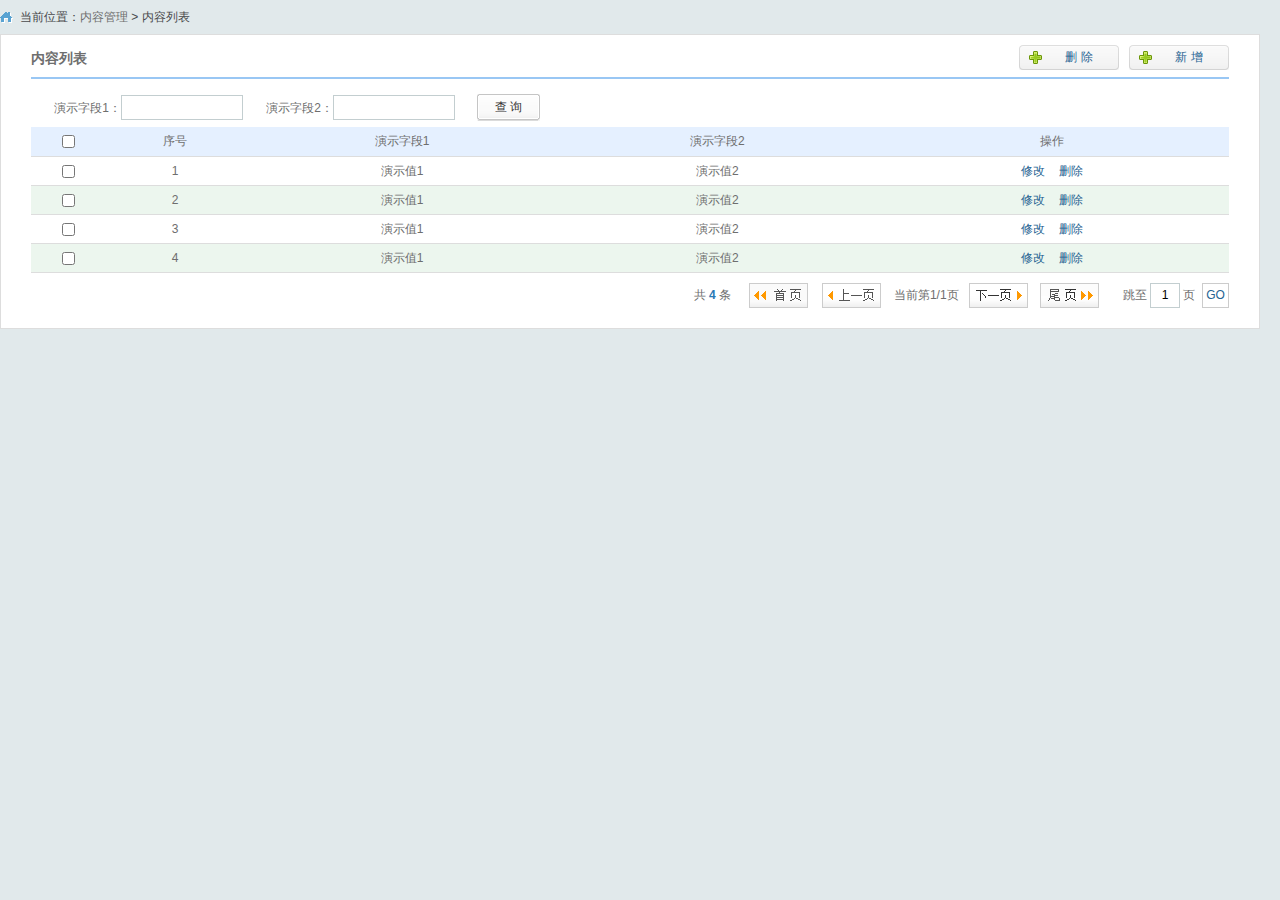
<file: src/main/webaap/index.html>
﻿<!DOCTYPE html PUBLIC "-//W3C//DTD XHTML 1.0 Transitional//EN" "http://www.w3.org/TR/xhtml1/DTD/xhtml1-transitional.dtd">
<html xmlns="http://www.w3.org/1999/xhtml">
	<head>
		<meta http-equiv="Content-Type" content="text/html; charset=UTF-8" />
		<meta http-equiv="X-UA-Compatible"content="IE=9; IE=8; IE=7; IE=EDGE" />
		<title>内容列表页面</title>
		<link href="css/all.css" rel="stylesheet" type="text/css" />
	</head>
	<body style="background: #e1e9eb;">
		<form action="" id="mainForm" method="post">
			<div class="right">
				<div class="current">当前位置：<a href="javascript:void(0)" style="color:#6E6E6E;">内容管理</a> &gt; 内容列表</div>
				<div class="rightCont">
					<p class="g_title fix">内容列表 <a class="btn03" href="#">新 增</a>&nbsp;&nbsp;&nbsp;&nbsp;<a class="btn03" href="#">删 除</a></p>
					<table class="tab1">
						<tbody>
							<tr>
								<td width="90" align="right">演示字段1：</td>
								<td>
									<input type="text" class="allInput" value=""/>
								</td>
								<td width="90" align="right">演示字段2：</td>
								<td>
									<input type="text" class="allInput" value=""/>
								</td>
	                            <td width="85" align="right"><input type="submit" class="tabSub" value="查 询" /></td>
	       					</tr>
						</tbody>
					</table>
					<div class="zixun fix">
						<table class="tab2" width="100%">
							<tbody>
								<tr>
								    <th><input type="checkbox" id="all" onclick="#"/></th>
								    <th>序号</th>
								    <th>演示字段1</th>
								    <th>演示字段2</th>
								    <th>操作</th>
								</tr>
								<tr>
									<td><input type="checkbox" /></td>
									<td>1</td>
									<td>演示值1</td>
									<td>演示值2</td>
									<td>
										<a href="#">修改</a>&nbsp;&nbsp;&nbsp;
										<a href="#">删除</a>
									</td>
								</tr>
								<tr style="background-color:#ECF6EE;">
									<td><input type="checkbox" /></td>
									<td>2</td>
									<td>演示值1</td>
									<td>演示值2</td>
									<td>
										<a href="#">修改</a>&nbsp;&nbsp;&nbsp;
										<a href="#">删除</a>
									</td>
								</tr>
								<tr>
									<td><input type="checkbox" /></td>
									<td>3</td>
									<td>演示值1</td>
									<td>演示值2</td>
									<td>
										<a href="#">修改</a>&nbsp;&nbsp;&nbsp;
										<a href="#">删除</a>
									</td>
								</tr>
								<tr style="background-color:#ECF6EE;">
									<td><input type="checkbox" /></td>
									<td>4</td>
									<td>演示值1</td>
									<td>演示值2</td>
									<td>
										<a href="#">修改</a>&nbsp;&nbsp;&nbsp;
										<a href="#">删除</a>
									</td>
								</tr>
							</tbody>
						</table>
						<div class='page fix'>
							共 <b>4</b> 条
							<a href='###' class='first'>首页</a>
							<a href='###' class='pre'>上一页</a>
							当前第<span>1/1</span>页
							<a href='###' class='next'>下一页</a>
							<a href='###' class='last'>末页</a>
							跳至&nbsp;<input type='text' value='1' class='allInput w28' />&nbsp;页&nbsp;
							<a href='###' class='go'>GO</a>
						</div>
					</div>
				</div>
			</div>
	    </form>
	</body>
</html>
</file>
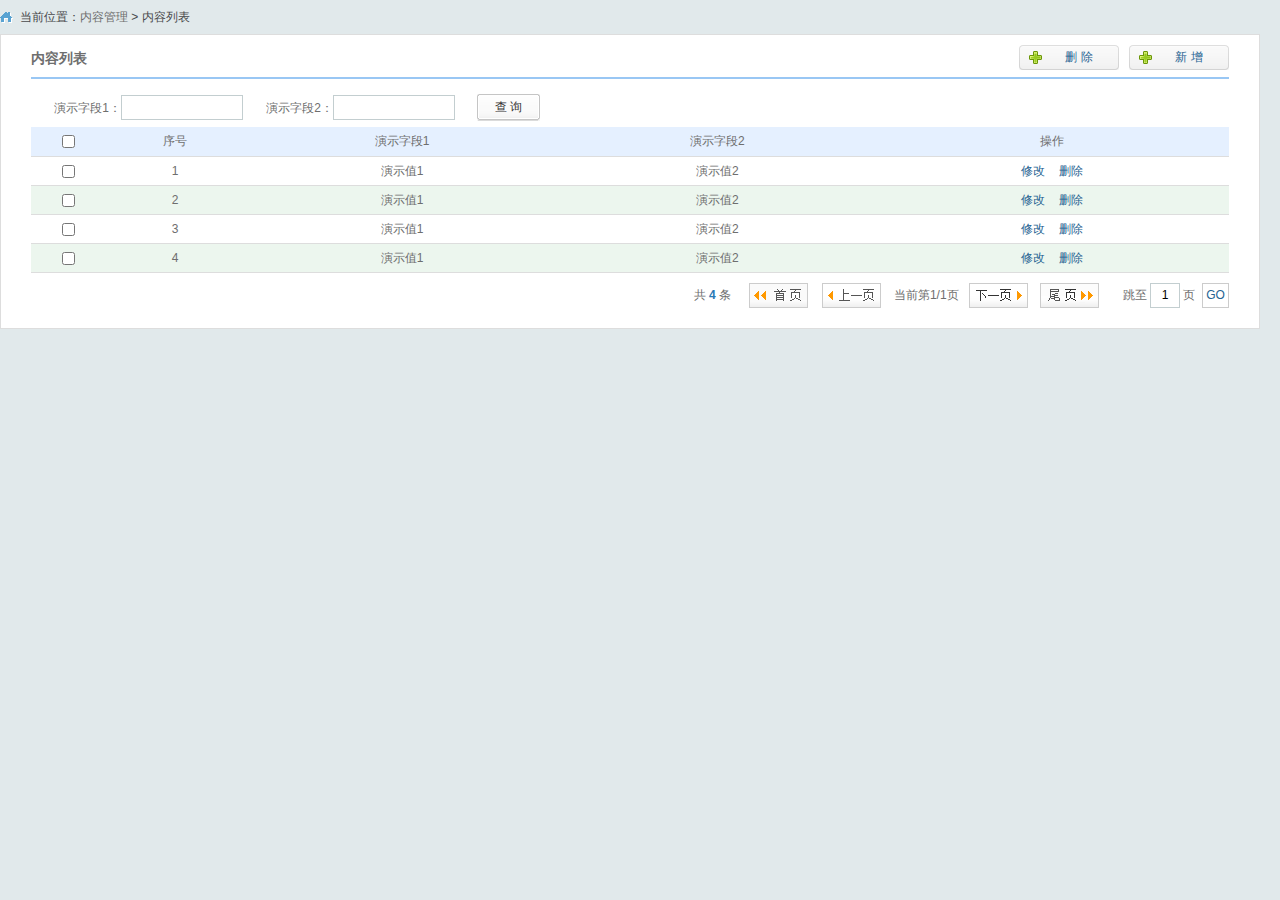
<file: src/main/webapp/index.html>
﻿<!DOCTYPE html PUBLIC "-//W3C//DTD XHTML 1.0 Transitional//EN" "http://www.w3.org/TR/xhtml1/DTD/xhtml1-transitional.dtd">
<html xmlns="http://www.w3.org/1999/xhtml" xmlns:tags="http://java.sun.com/xml/ns/persistence/orm">
	<head>
		<meta http-equiv="Content-Type" content="text/html; charset=UTF-8" />
		<meta http-equiv="X-UA-Compatible"content="IE=9; IE=8; IE=7; IE=EDGE" />
		<title>内容列表页面</title>
		<link href="css/all.css" rel="stylesheet" type="text/css" />
	</head>
	<body style="background: #e1e9eb;">
		<form action="" id="mainForm" method="post">
			<div class="right">
				<div class="current">当前位置：<a href="javascript:void(0)" style="color:#6E6E6E;">内容管理</a> &gt; 内容列表</div>
				<div class="rightCont">
					<p class="g_title fix">内容列表 <a class="btn03" href="#">新 增</a>&nbsp;&nbsp;&nbsp;&nbsp;<a class="btn03" href="#">删 除</a></p>
					<table class="tab1">
						<tbody>
							<tr>
								<td width="90" align="right">演示字段1：</td>
								<td>
									<input type="text" class="allInput" value=""/>
								</td>
								<td width="90" align="right">演示字段2：</td>
								<td>
									<input type="text" class="allInput" value=""/>
								</td>
	                            <td width="85" align="right"><input type="submit" class="tabSub" value="查 询" /></td>
	       					</tr>
						</tbody>
					</table>
					<div class="zixun fix">
						<table class="tab2" width="100%">
							<tbody>
								<tr>
								    <th><input type="checkbox" id="all" /></th>
								    <th>序号</th>
								    <th>演示字段1</th>
								    <th>演示字段2</th>
								    <th>操作</th>
								</tr>
								<tr>
									<td><input type="checkbox" /></td>
									<td>1</td>
									<td>演示值1</td>
									<td>演示值2</td>
									<td>
										<a href="#">修改</a>&nbsp;&nbsp;&nbsp;
										<a href="#">删除</a>
									</td>
								</tr>
								<tr style="background-color:#ECF6EE;">
									<td><input type="checkbox" /></td>
									<td>2</td>
									<td>演示值1</td>
									<td>演示值2</td>
									<td>
										<a href="#">修改</a>&nbsp;&nbsp;&nbsp;
										<a href="#">删除</a>
									</td>
								</tr>
								<tr>
									<td><input type="checkbox" /></td>
									<td>3</td>
									<td>演示值1</td>
									<td>演示值2</td>
									<td>
										<a href="#">修改</a>&nbsp;&nbsp;&nbsp;
										<a href="#">删除</a>
									</td>
								</tr>
								<tr style="background-color:#ECF6EE;">
									<td><input type="checkbox" /></td>
									<td>4</td>
									<td>演示值1</td>
									<td>演示值2</td>
									<td>
										<a href="#">修改</a>&nbsp;&nbsp;&nbsp;
										<a href="#">删除</a>
									</td>
								</tr>
							</tbody>
						</table>
						<div class='page fix'>
							共 <b>4</b> 条
							<a href='###' class='first'>首页</a>
							<a href='###' class='pre'>上一页</a>
							当前第<span>1/1</span>页
							<a href='###' class='next'>下一页</a>
							<a href='###' class='last'>末页</a>
							跳至&nbsp;<input type='text' value='1' class='allInput w28' />&nbsp;页&nbsp;
							<a href='###' class='go'>GO</a>
						</div>
					</div>
				</div>
			</div>
			<div>
				<tags:table id="papers"/>
			</div>
	    </form>
		<script src="js/jquery.min.js"></script>
		<script src="js/bootstrap.min.js"></script>
		<script src="js/index.js"></script>
	</body>
</html>
</file>
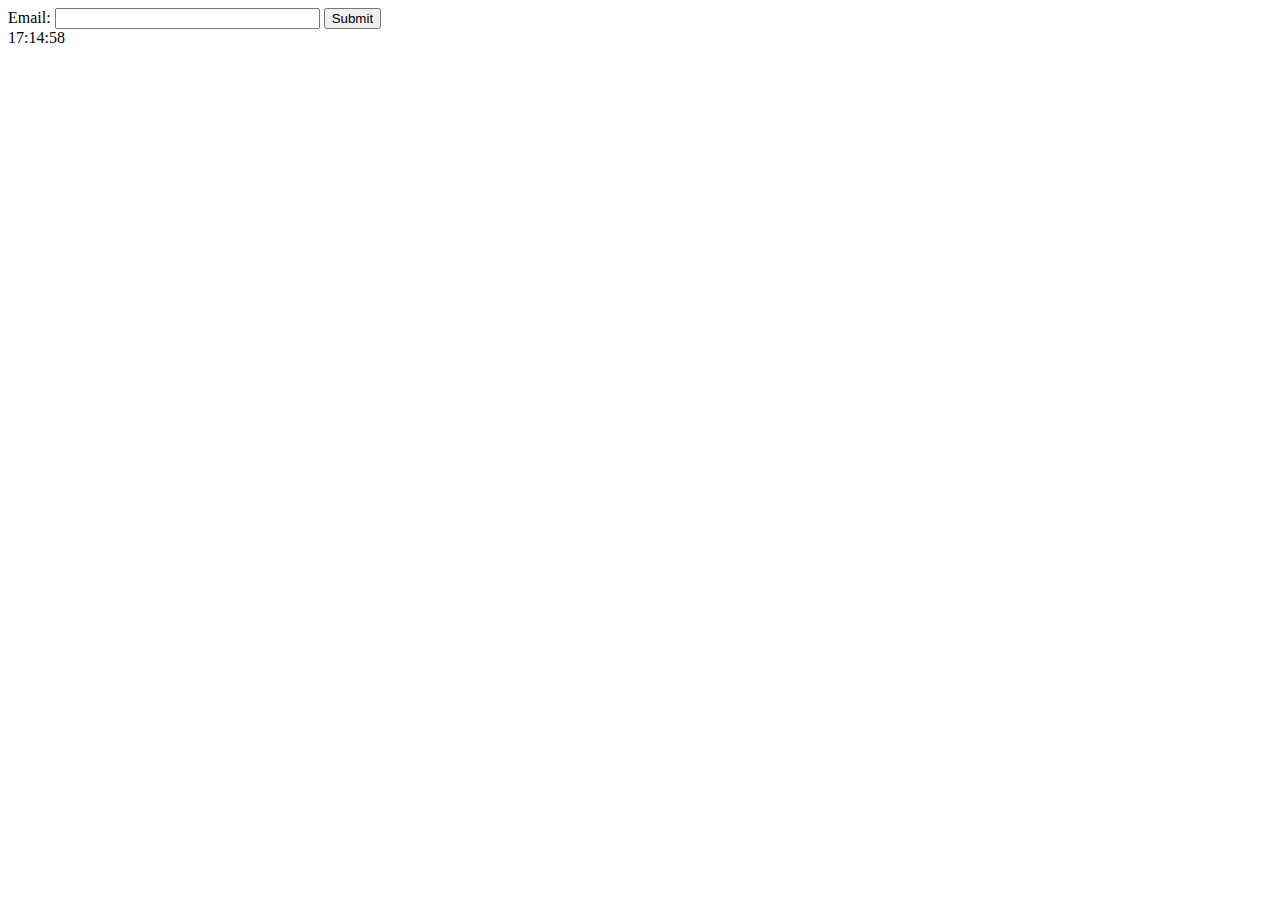
<file: src/main/webapp/WEB-INF/formtest01.html>
<!DOCTYPE html>
<html>
<head>
    <script src="../js/index.js"></script>
    <script type="text/javascript">

        function validate_required(field,alerttxt)
        {
            with (field)
            {
                if (value==null||value=="")
                {alert(alerttxt);return false}
                else {return true}
            }
        }

        function validate_form(thisform)
        {
            with (thisform)
            {
                if (validate_required(email,"Email must be filled out!")==false)
                {email.focus();return false}
            }
        }
    </script>
</head>

<body onload="testTime()">
<form action=" " onsubmit="return validate_form(this)" method="post">
    Email: <input type="text" name="email" size="30">
    <input type="submit" value="Submit">
</form>
<div id="timer"></div>
</body>

</html>

</body>
</html>
</file>
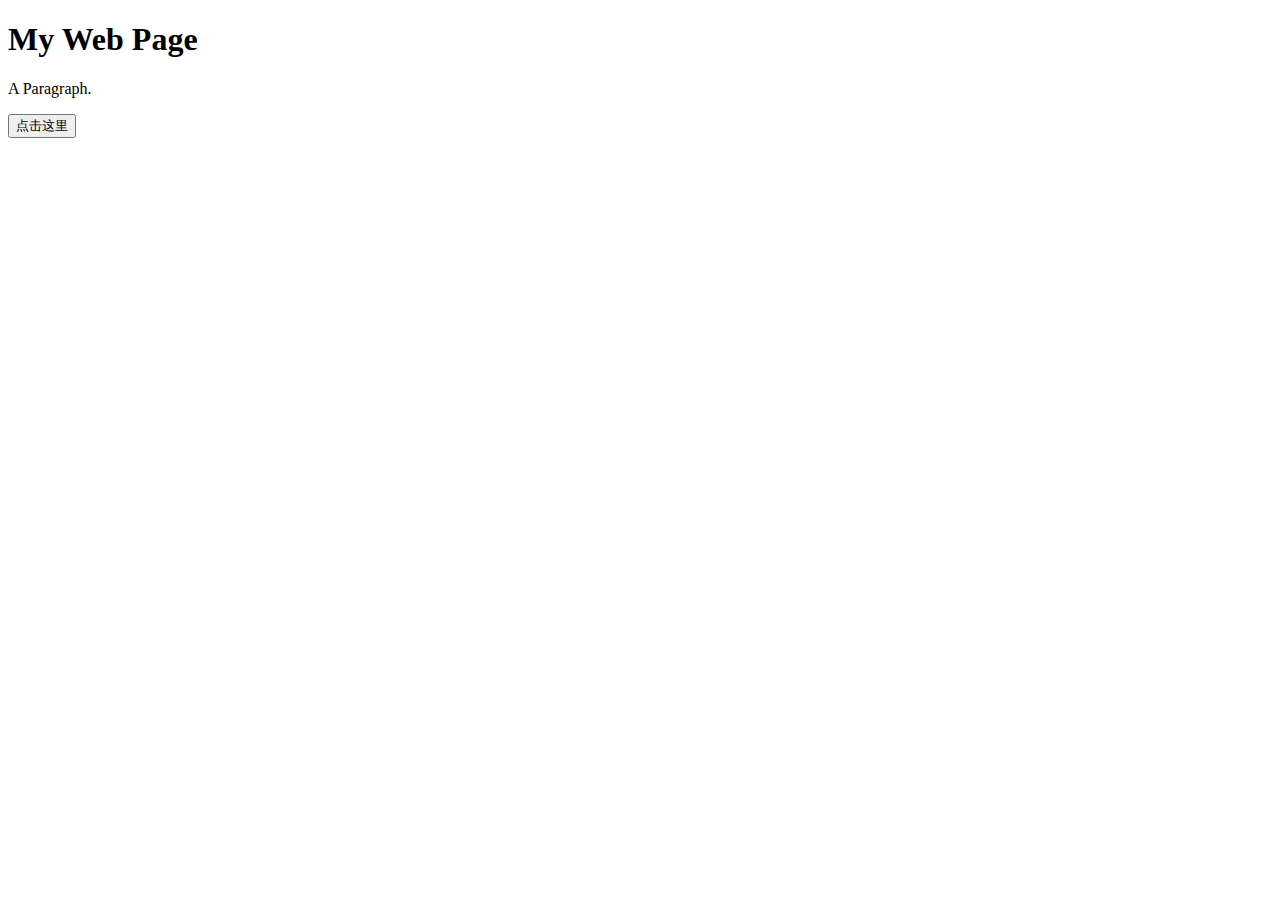
<file: src/main/webapp/WEB-INF/test001.html>
<!DOCTYPE html>
<html>
<head>
    <script>
        function myFunction()
        {
            var x = document.getElementById("demo")
            if(x.innerHTML.match("Paragraph")){
                document.getElementById("demo").innerHTML="My First JavaScript Function";
            }else{
                document.getElementById("demo").innerHTML="A Paragraph.";
            }
        }
    </script>
</head>

<body>

<h1>My Web Page</h1>

<p id="demo">A Paragraph.</p>

<button type="button" onclick="myFunction()">点击这里</button>

</body>
</html>
</file>
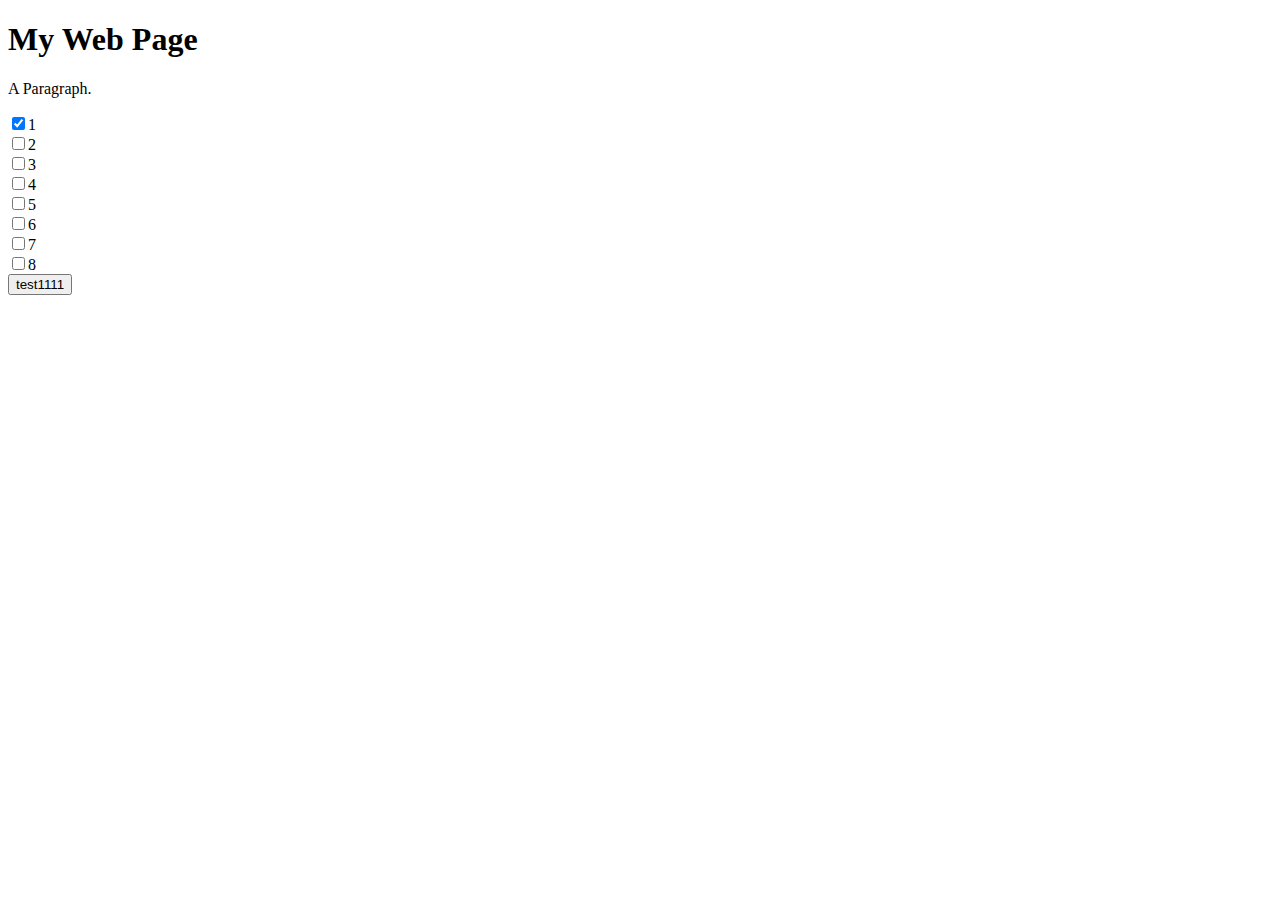
<file: src/main/webapp/WEB-INF/test002.html>
<!DOCTYPE html>
<html>
<head>
<meta charset="UTF-8"/>
</head>

<body>
<script src="../js/jquery-1.8.0.min.js"></script>
<script src="../js/index.js"></script>
<script type="text/javascript">
    function test01() {
        window.location.href = 'file:///D:/Git/zheng/src/main/webapp/WEB-INF/testTime.html';
    }
</script>
<h1>My Web Page</h1>

<p id="demo">A Paragraph.</p>
<div id="testChoose" >
<input type="checkbox" id="tagId-1" class="tags" value="${tag.id}" onclick="choose(this)" checked="checked">1<br>
<input type="checkbox" id="tagId-2" class="tags" value="${tag.id}" onclick="choose(this)">2<br>
<input type="checkbox" id="tagId-3" class="tags" value="${tag.id}" onclick="choose(this)">3<br>
<input type="checkbox" id="tagId-4" class="tags" value="${tag.id}" onclick="choose(this)">4<br>
<input type="checkbox" id="tagId-5" class="tags" value="${tag.id}" onclick="choose(this)">5<br>
<input type="checkbox" id="tagId-6" class="tags" value="${tag.id}" onclick="choose(this)">6<br>
<input type="checkbox" id="tagId-7" class="tags" value="${tag.id}" onclick="choose(this)">7<br>
<input type="checkbox" id="tagId-8" class="tags" value="8" onclick="test()">8<br>
</div>
<button onclick="test01()">test1111</button>
</body>
</html>
</file>
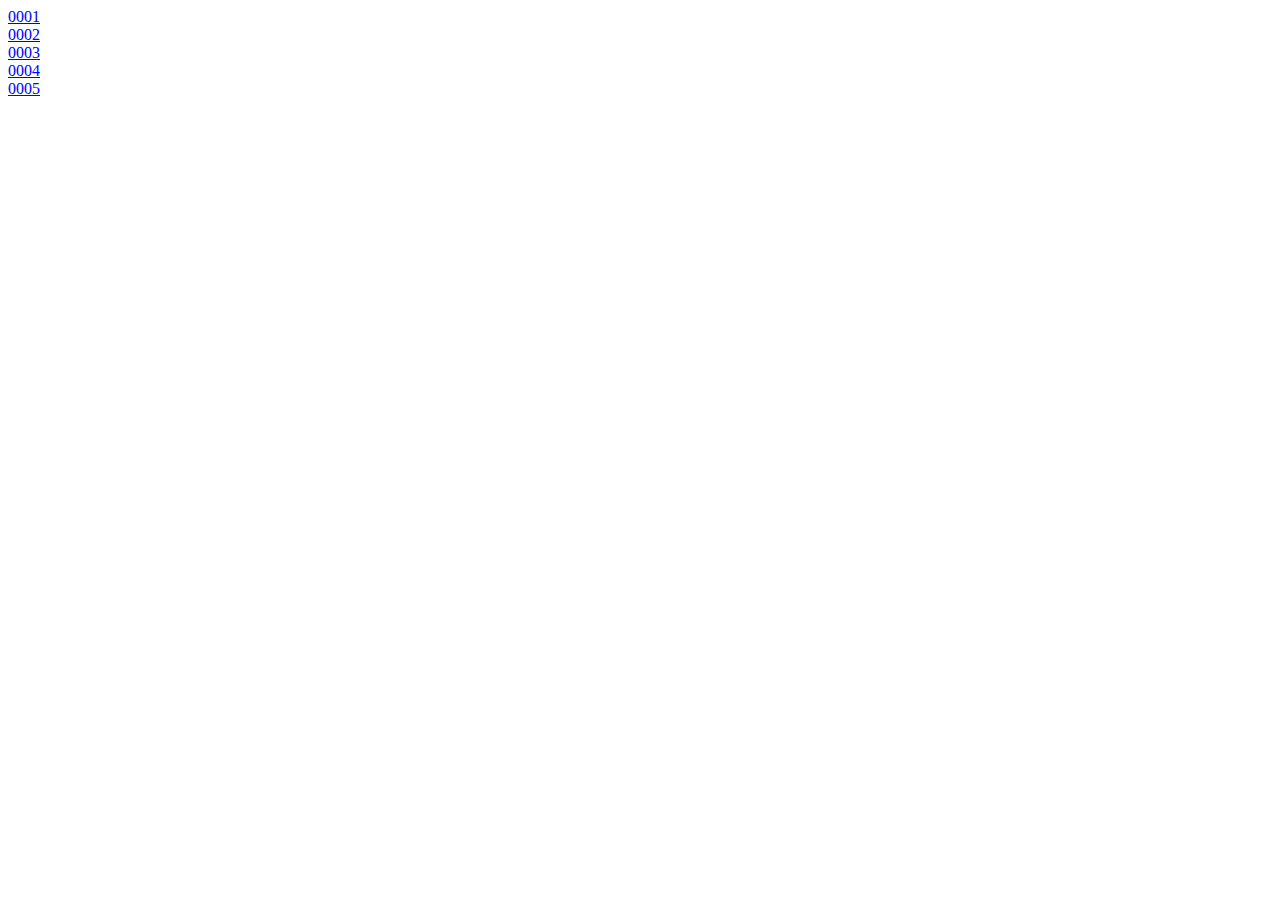
<file: src/main/webapp/WEB-INF/testSort.html>
<!DOCTYPE html>
<html lang="en">
<head>
    <meta charset="UTF-8">
    <title>testSort</title>

</head>
<body>
<div id="drag-wrap">
 <div id="wrap1" class="item">
     <a id="img1" href="javaScript:void (0)">0001</a>
 </div>
 <div id="wrap2" class="item">
     <a id="img2" href="javaScript:void(0)">0002</a>
 </div>
    <div id="wrap3" class="item">
        <a id="img3" href="javaScript:void (0)">0003</a>
    </div>
    <div id="wrap4" class="item">
        <a id="img4" href="javaScript:void (0)">0004</a>
    </div>
    <div id="wrap5" class="item">
        <a id="img5" href="javaScript:void (0)">0005</a>
    </div>
</div>
<script type="text/javascript">
    var dragCon = document.getElementById("drag-wrap");
    dragCon.addEventListener('dragstart',startDrag,false);
    dragCon.addEventListener('dragover',function (e) {
        e.preventDefault();
    },false);
    dragCon.addEventListener('drop',exchangeElement,false);
    function startDrag(e) {
        e.dataTransfer.setData('Text',e.target.id + ';'+ e.target.parentElement.id);
    }

    function exchangeElement(e) {
        e.preventDefault();
            const el = e.target;
        let PE, //要插入位置的父元素
            CE; //需要交换的元素
        //toLowerCase 将得到的字符串变成小写
        if (el.tagName.toLowerCase() !== 'div') {
            PE = el.parentElement;
            alert(PE);
            CE = el;
        } else {
            PE = el;
            CE = el.querySelector('a');
            alert(CE);
        }

        /**
         * 判断不在控制范围内
         */
        if (!PE.classList.contains('item')) {
            return;
        }
        const data = e.dataTransfer.getData('Text').split(';');
        //交换元素
        document.getElementById(data[1]).appendChild(CE);
        PE.appendChild(document.getElementById(data[0]));
    }
</script>
</body>
</html>
</file>
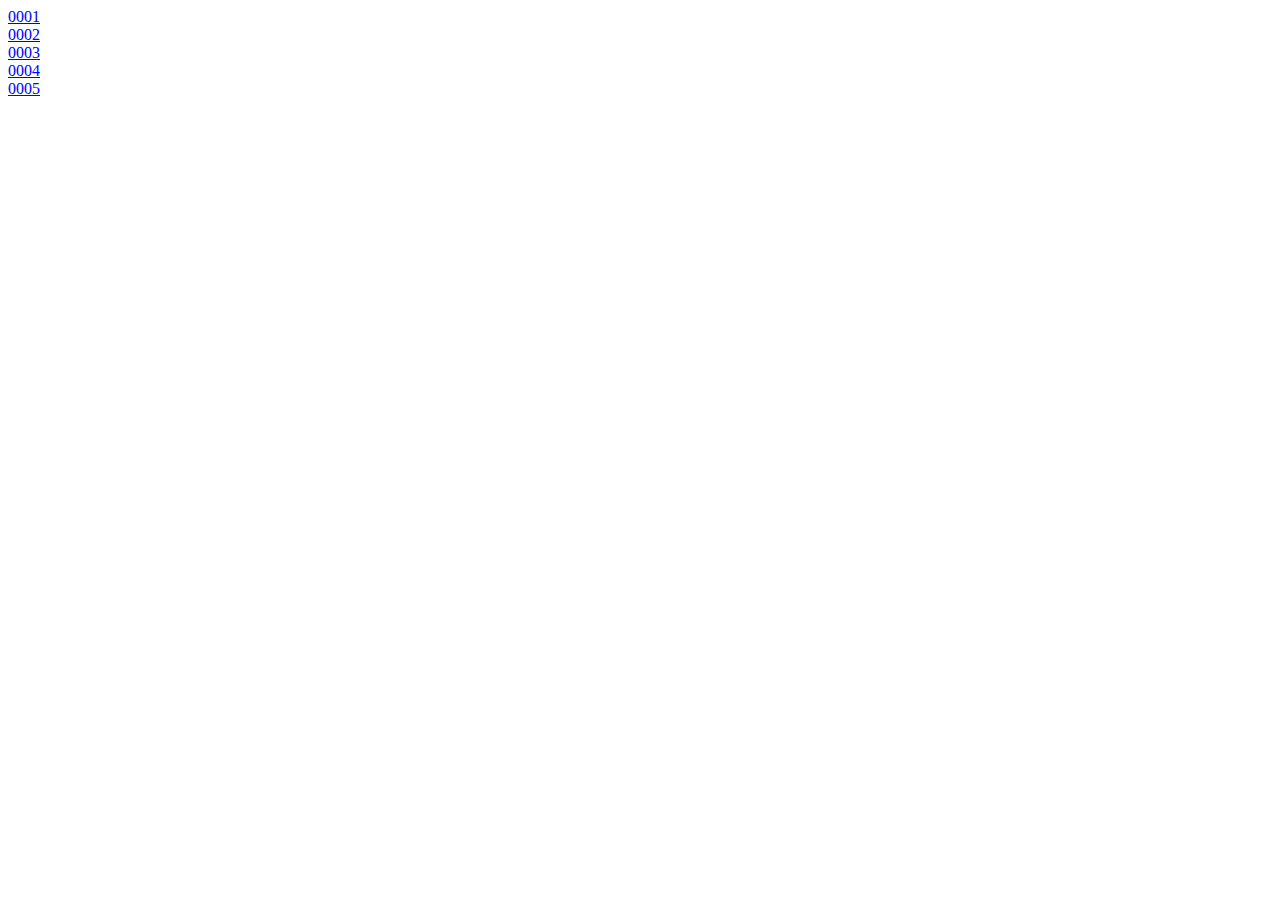
<file: src/main/webapp/WEB-INF/testSort02.html>
<!DOCTYPE html>
<html lang="en">
<head>
    <meta charset="UTF-8">
    <title>testSort</title>

</head>
<body>
<div id="drag-wrap" class="">
    <div id="item" class="item">
<td style="text-align:center; vertical-align:middle; width: 100px">
      <a id="img1" href="javaScript:void (0)">0001</a><br>
     <a id="img2" href="javaScript:void (0)">0002</a><br>
    <a id="img3" href="javaScript:void (0)">0003</a><br>
    <a id="img4" href="javaScript:void (0)">0004</a><br>
    <a id="img5" href="javaScript:void (0)">0005</a><br>
</td>
    </div>
</div>
<script type="text/javascript">
    var dragCon = document.getElementById("drag-wrap");
    dragCon.addEventListener('dragstart',startDrag,false);
    dragCon.addEventListener('dragover',function (e) {
        e.preventDefault();
    },false);
    dragCon.addEventListener('drop',exchangeElement,false);
    dragCon.addEventListener('click',function (){
        // alert("/////");
    },false);

    function startDrag(e) {
        // alert("startDrag");
        e.dataTransfer.setData('Text',e.target.id + ';'+ e.target.parentElement.id);
    }

    function exchangeElement(e) {

        e.preventDefault();
        const el = e.target;
        let PE, //要插入位置的父元素
            CE; //需要交换的元素
        if (el.tagName.toLowerCase() !== 'td') {
            PE = el.parentElement;
            CE = el;
        } else {
            PE = el;
            CE = el.querySelector('a');
        }

        /**
         * 判断不在控制范围内
         */
        if (!PE.classList.contains('item')) {
            return;
        }
        const data = e.dataTransfer.getData('Text').split(';');
        //交换元素
        document.getElementById(data[1]).appendChild(CE);
        PE.appendChild(document.getElementById(data[0]));
    }
</script>
</body>
</html>
</file>
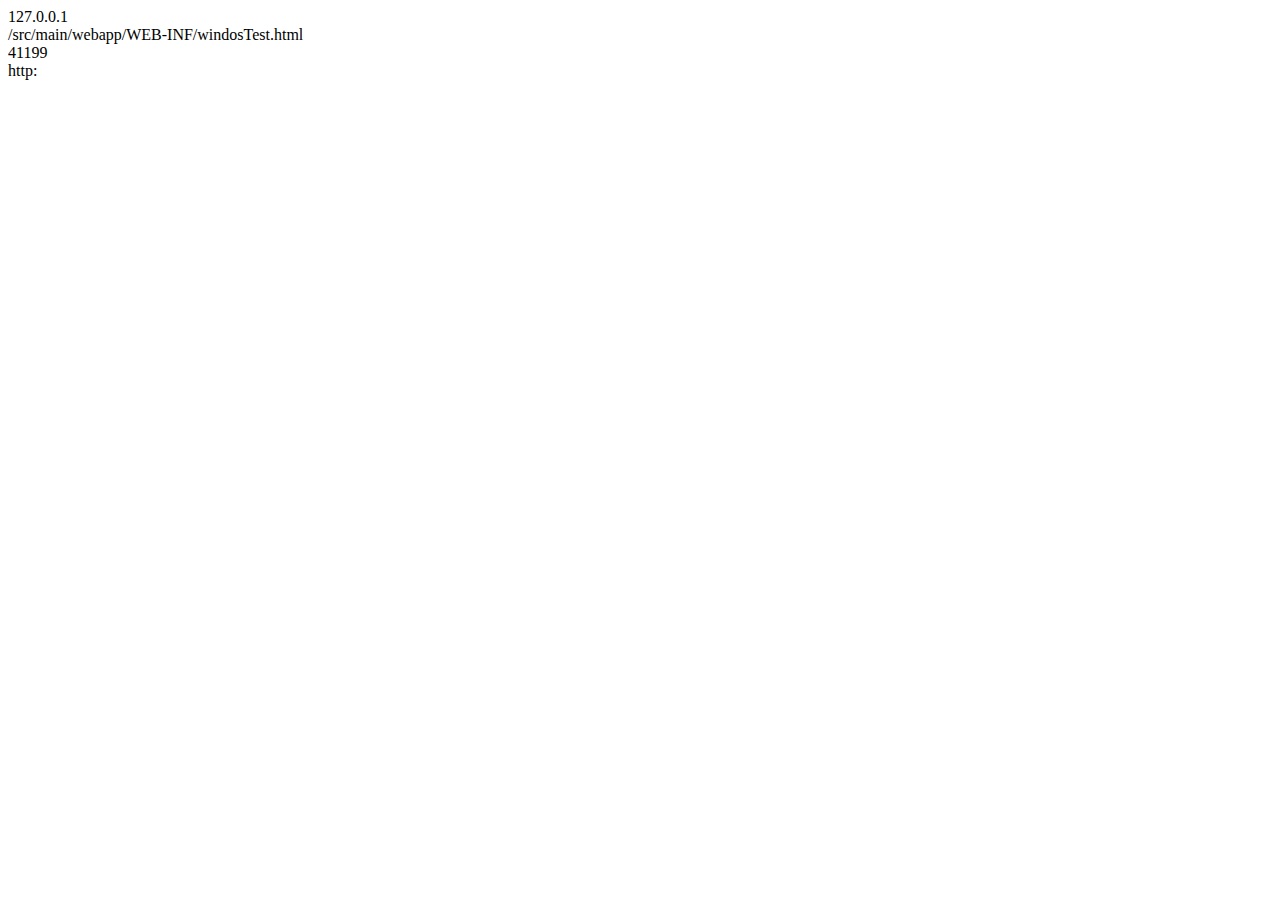
<file: src/main/webapp/WEB-INF/windosTest.html>
<!DOCTYPE html>
<html>
<head>
    <script src="../js/index.js"></script>
    <script type="text/javascript">
        function windosTest() {
            document.getElementById('windosObject').innerHTML = window.location.hostname+"<br>"
            +window.location.pathname+"<br>"
            +window.location.port+"<br>"
            +window.location.protocol+"<br>"
            ;
        }
    </script>
</head>

<body onload="windosTest()">

<div id="windosObject">

</div>
</body>

</html>

</body>
</html>
</file>
<file: src/main/webaap/css/all.css>
@charset "utf-8";
/*reset*/
html { -webkit-text-size-adjust:none; }
body, div, dl, dt, dd, ul, ol, li, h1, h2, h3, h4, h5, h6, form, input, button, textarea, p, th, td { margin:0; padding:0; }
table { border-collapse:collapse; border:0; }
img { border:0; }
li { list-style:none; }
h1, h2, h3, h4, h5, h6 { font-size:100%;}
input { border:0; font-size:100%; }
strong { font-weight:700; }
/* end reset */
/*clear float*/
.fix { clear:both; zoom:1; }
.fix:after{ display:block; clear:both; height:0; overflow:hidden; visibility:hidden; content:"."; } 
/* =body= */
body { font:12px/18px Arial, Helvetica, sans-serif,"宋体"; color:#6e6e6e; background:#1b5799 url(../images/bodybg.png) repeat-x;}
a { color:#266392; text-decoration:none;}
a:hover { text-decoration:underline;}
input, select, teatarea { font:12px Arial, Helvetica, sans-serif; }
.check_city { margin-left: 10px;}
.checked_city { margin-left: 10px;}
/*color*/

/*header*/
#header { width:100%; overflow:hidden;}
.login_top { width:100%; padding-top:20px; text-align:right; line-height:18px; height:18px;}
.login_top a, .h_info .help, .h_info .first { float:right; height:18px; padding-left:25px; background:url(../images/icon.png) no-repeat; color:#dbdbdb;}
.login_top .first, .h_info .first { background-position:0 2px; background-position:0 0px\9;}
.login_top .help, .h_info .help { background-position:0 -23px; background-position:0 -24px\9; display:inline; margin-right:20px;}
.login_top .line, .h_info .line {float:right; display:inline; width:2px; height:18px; margin:0 10px; background:url(../images/line.gif) no-repeat;}
.iheader { width:100%; height:97px; background:url(../images/icon.png) repeat-x 0 -120px; overflow:hidden;}
.logo { float:left; display:inline; margin-left:35px; margin-top:6px;}
.wuxianlogo { float:left; display:inline; margin:15px 0 0 35px;}
.h_info { float:right; color:#fff; margin-top:20px; margin-bottom:5px; text-align:right; padding-right:15px; }
.h_info a { color:#fff;}
.h_info .first { margin-left:30px;}
.nav { float:left; margin-top:22px; padding-left:20px;}
.nav li { float:left; margin-right:10px; background:url(../images/icon.png) repeat-x 0 -224px;}
.nav li a { display:block; padding-left:15px; height:32px; line-height:32px; color:#fff;}
.nav li a span { cursor:pointer; display:block; padding-right:15px; height:32px; line-height:32px; font-size:14px; font-weight:700;}
.nav li a:hover, .nav li.on a { background:url(../images/navbg.png) no-repeat left top; color:#2777ad; text-decoration:none;}
.nav li a:hover span, .nav li.on a span { background:url(../images/navbg.png) no-repeat right top;}
.selectBox { float:right; margin-top:25px; display:inline; margin-right:30px;}
/*footer*/
#footer { width:100%; text-align:center; padding-top:20px; color:#dbdbdb;}
/*登录页面*/
.login { width:874px; height:317px; padding-top:193px; background:url(../images/login.jpg) no-repeat; margin:0 auto 70px;}
.loginBox { width:350px; height:220px; margin-left:215px; padding:40px 0 0 50px;}
.forgestBox { padding:0 0 0 50px; height:260px;}
.forgestBox .tip { color:#545454; margin-bottom:5px;}
.forgestBox img { margin-left:10px;}
.loginBox h3 { font-size:14px; margin:10px 0; color:#1eaec9;}
.loginBox li, .forBox li { float:left; width:350px; margin-bottom:10px;}
.loginBox label, .forBox label { float:left; width:70px; color:#545454; font-size:14px; line-height:32px;}
.loginBox em, .forBox em { float:left; width:5px; height:32px; background:url(../images/icon.png) no-repeat; overflow:hidden;}
.loginBox .in_l, .forBox .in_l { background-position:0 -48px;}
.loginBox .in_r, .forBox .in_r { background-position:-6px -48px;}
.loginBox a, .forBox a { color:#1eaec9; line-height:32px; margin-left:10px;}
.loginInput { float:left; width:195px; height:32px; line-height:32px; background:url(../images/icon.png) repeat-x 0 -84px;}
.loginInput2 { width:95px;}
.login_sub { cursor:pointer; float:left; width:80px; height:32px; background:url(../images/btn01.gif) no-repeat; color:#5d7731; font-size:14px;}

/*left*/
.left { width:150px;}
.ileft { width:143px; margin-left:1px;}
.left h2 { font-size:14px; padding-left:20px; height:36px; line-height:36px; border-bottom:1px solid #dce4e6;}
.left h3 {cursor:pointer; color:#266392; font-size:14px; font-weight:normal; padding-top:10px; padding-left:20px; margin-bottom:10px; border-top:1px solid #fff;}
.left h3 a { display:block; width:155px; position:relative; margin-left:-20px; padding-left:20px; height:35px; line-height:32px;color:#266392;}
.leftTd { background:url(../images/tdbg.png) repeat-y 0 0;}
.left li a {cursor:pointer; display:block; width:120px; padding-left:35px; position:relative; height:35px; line-height:32px; color:#266392;}
.left li a:hover, .left li.on a,.left h3 a:hover,.left h3 a.on{background:url(../images/liabg.gif) no-repeat; color:#fff; text-decoration:none;}
.logout { margin:40px 0 0 20px; padding-left:20px; line-height:22px; background:url(../images/icon.png) no-repeat 0 -297px;}
.logout a {color:#266392;}
.pointer { position:relative; z-index:10; width:7px; height:100px; cursor:pointer; background:url(../images/pointer.gif) no-repeat;}
.pointer2 {background:url(../images/pointer2.gif) no-repeat;}
/*right*/
.right { padding-right:20px; min-height:450px; _height:450px;}
.current { padding-left:20px; line-height:34px; color:#494a4c; background:url(../images/icon.png) no-repeat 0 -315px;}
.current a {color:#494a4c;}
.rightCont { border:1px solid #ddd; padding:10px 30px; background:#fff;}
.rightCont .title { padding-bottom:10px; border-bottom:2px solid #99c7f4;}
.rightCont .title li { position:relative; float:left; border-left:1px solid #ddd;}
.rightCont .title li.action { float:right; border:none;}
.rightCont .title a { display:block; width:118px; height:24px; margin:0 10px; text-align:center; line-height:24px;}
.rightCont .title .action a { width:67px; height:25px; line-height:25px; background:url(../images/btn05.gif) no-repeat; padding-left:20px;}
.rightCont .title .action a:hover { background:url(../images/btn05.gif) no-repeat; color:#266392; font-weight:normal;}
.rightCont .title .first {}
.rightCont .title a:hover, .rightCont .title .on a { background:url(../images/titlebg1.png) no-repeat; text-decoration:none; color:#fff; font-weight:700;}
.rightCont .title span { position:absolute; width:9px; height:5px; bottom:-17px; _bottom:-27px; right:66px;}
.rightCont .title a:hover span, .rightCont .title .on a span { background:url(../images/icon.png) no-repeat 0 -356px;}
.tab1 { margin-top:5px;}
.tab1 td{ padding:5px 0;}
.tab1 select { width:120px;}
.allInput { width:120px; height:23px; line-height:23px; border:1px solid #c3ced0;}
.w323 { width:323px;}
.w110 { width:120px;}
.radioIn { position:relative; top:2px; margin-left:20px; cursor:pointer;}
.tab1 .date, .fabuzixun .date { position:relative; cursor:pointer; top:6px; *top:0; display:inline-block; width:20px; height:20px; margin:0 5px; background:url(../images/icon.png) no-repeat 0 -381px;}
.tabSub { cursor:pointer; width:63px; height:27px; background:url(../images/btn03.gif) no-repeat; color:#333;}
.tabSub:hover {color:#5d7731; background:url(../images/btn02.gif) no-repeat;}
.zixun .title2 { height:31px; line-height:31px; padding-left:25px; background:url(../images/icon.png) repeat-x 0 -405px; border-bottom:1px solid #aec7e5;}
.tab2 th { font-weight:normal; height:29px; line-height:29px; background:#e5f0ff; border-top:1px solid #fff; border-bottom:1px solid #ddd;}
.tab2 td{ text-align:center; padding:5px 0; border-bottom:1px solid #ddd;}
.tab2 .action td { background:#f5f5f5; text-align:left;}
.tab2 .btn03, .fabuzixun .btn03, .tab3 .btn03, .y_btn .btn03, .bbtn03 { display:inline-block; width:63px; height:27px; margin-left:10px; text-align:center; line-height:27px; background:url(../images/btn03.gif) no-repeat; color:#333;}
.tji .tabSub { float:left;}
.bbtn03 { float:left; display:inline;}
.tab2 .btn03:hover, .fabuzixun .btn03:hover, .tab3 .btn03:hover, .y_btn .btn03:hover, .bbtn03:hover {color:#5d7731; background:url(../images/btn02.gif) no-repeat; text-decoration:none;}
.tab2 .tijiao, .tab2 select { float:right; display:inline; margin-right:10px;}
.tab2 select  { margin-top:3px;}
/*page*/
.page { float:right; margin:10px 0; line-height:25px;}
.w28 { width:28px; height:23px; line-height:23px; text-align:center;}
.page a { display:inline-block;}
.page .pre, .page .next { width:57px; height:23px; background:url(../images/page.gif) no-repeat; line-height:23px; text-indent:-9999px;border:1px solid #ccc; }
.page .pre { margin:0 10px 0 0;}
.page .next { background-position:left bottom; margin:0 2px 0 7px;}

.page .first, .page .last { width:57px; height:23px; background:url(../images/page_be.gif) no-repeat; line-height:23px; text-indent:-9999px;border:1px solid #ccc; }
.page .first { margin:0 10px 0 15px;}
.page .last { background-position:left bottom; margin:0 20px 0 7px;}

.page .num { width:25px; height:23px; line-height:23px; margin-right:3px; text-align:center; border:1px solid #ccc; color:#333;}
.page .cur { display:inline-block; width:25px; height:23px; margin-right:3px; line-height:23px; text-align:center; border:1px solid #468bbe; color:#468bbe;}
.page .num:hover { background:#4c8ccc; border:1px solid #4c8ccc; color:#fff; text-decoration:none;}
.page .go { display:inline-block; width:25px; height:23px; line-height:23px; text-align:center; border:1px solid #ccc;}
.page b{ color:#2979b4}

/*快捷操作*/
.k_title { font-size:14px; color:#6e6e6e; font-weight:700; } 
.k_title span { font-size:12px; font-weight:normal; color:#f89832}
.tab3 { border-collapse:collapse; border:1px solid #ccc; margin-top:20px;}
.tab3 td { border:1px solid #ccc; padding:15px 0 15px 40px;}
.tab3 .action a { color:#266392; margin-right:10px;}

/*发布资讯*/
.zixun { }
.w300 { width:300px;}
.w60 { width:60px;}
.w190 { width:190px;}
.fabuzixun .red { color:#ff0024; margin-right:10px;}
.fabuzixun td { padding:5px 0;}
.fabuzixun .radioIn, .tab1 .radioIn  { margin:0;}
.mr10 { margin-right:10px;}
.choiceFile .allInput { float:left; width:190px; margin-right:5px; height:25px; line-height:25px;}
.type-file-button{ cursor:pointer; float:left; width:63px; height:27px; background:url(../images/btn03.gif) no-repeat; margin-right:5px; color:#333;}
.type-file-file{ cursor:pointer; position:absolute; top:0; left:0px; height:20px; line-height:20px; width:190px; width:263px\9; opacity:0;filter:alpha(opacity=0); }
.choiceFile { position:relative;}
.choiceFile span { line-height:27px;}
.piliangdaoru .choiceFile { padding-left:10px;}
.checkIn { position:relative; top:2px; cursor:pointer;}

/*浏览管理员*/
.g_title { height:27px; line-height:27px; font-size:14px; color:#6e6e6e; font-weight:700; border-bottom:2px solid #99C7F4; padding-bottom:5px; margin-bottom:10px;} 
.g_title .btn03 { float:right; font-size:12px; font-weight:normal; width:80px; height:25px; padding-left:20px; margin-left:10px; text-align:center; line-height:25px; background:url(../images/btn06.gif) no-repeat; color:#266392;}
.g_title .btn04 {float:right; font-size:12px; font-weight:normal; width:100px; height:27px;  margin-left:10px; text-align:center; line-height:27px; background:url(../images/btn04.gif) no-repeat; color:#266392;}
.g_title .btn09 { float:right; font-size:12px; font-weight:normal; width:68px; height:25px; padding-left:20px; margin-left:10px; text-align:center; line-height:25px; background:url(../images/btn09.gif) no-repeat; color:#266392;}
.g_title .btn10 { float:right; font-size:12px; font-weight:normal; width:68px; height:25px; padding-left:20px; margin-left:10px; text-align:center; line-height:25px; background:url(../images/btn10.gif) no-repeat; color:#266392;}
.g_title .btn11 { float:right; font-size:12px; font-weight:normal; width:68px; height:25px; padding-left:20px; margin-left:10px; text-align:center; line-height:25px; background:url(../images/btn11.gif) no-repeat; color:#266392;}
.g_title .btn03:hover { text-decoration:none;}
.g_title .btn09:hover { text-decoration:none;}
.g_title .btn10:hover { text-decoration:none;}
.g_title .btn11:hover { text-decoration:none;}
.textareaI { width:300px; height:100px; border:1px solid #ccc;}
.k_title2 { font-size:14px; color:#6e6e6e; font-weight:700; margin:10px 0;}
.tab3 .radioIn { margin:0;}
.tab3texa { width:400px; height:200px; border:1px solid #ccc;}

/*等级列表*/
.tab4, .tab4 td { border-collapse:collapse; border:1px solid #ccc; text-align:center;}
.tab4 td { padding:3px 0;}
.tab4 th { height:29px; line-height:29px; background:#E5F0FF; border-right:1px solid #ccc;}
.y_btn { margin-top:20px; padding-left:180px;}
.y_btn .btn03 { margin-right:40px; margin-left:0; cursor:pointer;}
.tec { text-align:center; }
.haoma li { margin-bottom:20px;}
.tab3 .fll { float:left; width:200px; margin-right:30px;}
.tab3 .flr { float:left;}
.tab3 .flr textarea { width:300px; height:80px; border:1px solid #ccc;}
.radioBox { margin-bottom:20px;}
.c_daoru { padding-left:30px;}
.c_daoru textarea {width:800px; height:200px; border:1px solid #ccc; margin-top:20px;}
.modelRadio .radioIn { margin-bottom:10px;}
.modelRadio { float:left; margin-right:20px; margin-bottom:20px;}
.hide, .hide2 { display:none;} 
.fabuzixun select { width:190px;}
.hide2 li { float:left; width:100%; margin-bottom:5px;}
.hide2 label { float:left; width:80px; text-align:right; line-height:22px;}
.mt10 { margin-top:10px;}

/*忘记密码*/
.mengban { display:none; position:absolute; left:0; top:0; width:100%; background:#000; height:700px; filter:alpha(opacity=50) -moz-opacity:0.5; opacity: 0.5;}
.forgestPassword {display:none; position:absolute; width:380px; height:300px; border:3px solid #376496; left:50%; top:50%; margin-left:-215px;  margin-top:-110px; background:#fff;}
.iforgestPassword { padding:0 20px;}
.forgestPassword h3 { height:30px; margin-bottom:10px; line-height:30px; border-bottom:1px dotted #dbeffa; font-size:14px; color:#1eaec9; font-weight:normal;}
.forgestPassword h3 span { cursor:pointer; float:right; width:10px; height:10px; margin-top:10px; background:url(../images/x.gif) no-repeat;}
.forgestPassword .tip { height:26px; line-height:26px; margin-bottom:30px; padding-left:25px; background:#edf4fc url(../images/tip.gif) no-repeat 5px 3px; color:#969696; border:1px solid #b6dff5}
.forgestPassword .c1, .forgestPassword  .c2, .forgestPassword  .c3, .forgestPassword  .c4 { position:absolute; width:7px; height:7px; background:url(../images/round.gif) no-repeat;}
.forgestPassword .c1 { left:-3px; top:-3px;}
.forgestPassword .c2 { right:-3px; top:-3px; background-position:-7px 0;}
.forgestPassword .c3 { left:-3px; bottom:-3px; background-position:0 -7px;}
.forgestPassword .c4 { right:-3px; bottom:-3px; background-position:-7px -7px;}

/*统计*/
.qsds{font-size:14px; margin:20px 25px;}
.qsds .on{font-weight:bold; color:#266392;}
.qsds a{color:#6E6E6E}
.bggrey{background-color:#eee}
.cityk input{margin:0 3px 0 20px}
.cityk{line-height:30px}
.sek select{width:auto}
.bbtn07 {font-size:12px; font-weight:normal; width:120px; height:27px; text-align:center; line-height:27px; background:url(../images/btn07.gif) no-repeat; display:inline-block; margin-left:10px; color:#333}
.bbtn07:hover {background:url(../images/btn07g.gif) no-repeat; text-decoration:none;}
.nobk td{border:none}
.nobk .lf{text-align:left}
.bzk{font-weight:nomal; margin:10px;}
.bzk span{margin-left:0;}
.bzk p{line-height:35px}
.bzk span:hover{background:url(../images/btn07.gif)}
.fright{float:right; margin-right:20px;}
.tabk{width:100%}
.tabk li{width:50%; float:left; background-color:#60b2e5; height:30px; line-height:30px; color:#fff}
.tabk li a{background-color:#fff; display:inline-block; width:100%; color:#6E6E6E}
.datek{font-size:14px; font-weight:bold; color:#266392}

/* 下拉多选框 */
.l-text-wrapper{ position:relative;}
/* 文本框 */
.l-text
{
    position:relative;
    border:1px solid #AECAF0; height:20px; line-height:20px;
    width:130px; background:white;
}
.l-text-field
{
    position:absolute; top:0px; left:0px;
    width:110px; 
    border:0; margin:0; outline:none;
}

/* 下拉框 右侧那个可点击的区域 分别是普通、经过、按住状态 */
.l-trigger,.l-trigger-hover,.l-trigger-pressed
{
    cursor:pointer;
    position:absolute;
    top:1px;right:1px;
    width:16px;height:16px;
    overflow:hidden;
}
.l-trigger
{
    border:1px solid #AECAF0; 
    background:#DBEBFF url('./images/bg-trigger.gif') repeat-x left;
}
.l-trigger-hover
{
    border:1px solid #EABE4E; 
    background:#fedc75 url('./images/bg-trigger-over.gif') repeat-x left;
}
.l-trigger-pressed
{
    border:1px solid #EABE4E; 
    background:#fedc75 url('./images/bg-trigger-pressed.gif') repeat-x left;
}
/* 下拉框 右侧那个可点击的区域里面的图标 */
.l-trigger-icon
{	width:100%;
	height:100%;
    background:url('./images/icon-down.gif') no-repeat 50% 50%;
}

/* 下拉面板 */
.l-box-select
{
    display:none;
    position:absolute; padding:0px;  
    border:1px solid #AECAF0; background:white;
    width:130px; height:120px;
    margin-top:1px;
    z-index:9300; font-size:12px; line-height:18px;
}
.l-box-select-absolute
{
    margin-top:0px;
}
.l-box-select-inner{ margin:0; padding:0; width:100%;overflow:auto; height:100%;color:#333;}
.l-box-select-inner .l-box-select-table{margin:0; padding:0; width:100%; }
.l-box-select .l-box-select-table td{ padding:2px; text-align:left;}
.l-box-select .l-table-nocheckbox td.l-selected{ background-color:#FFBD69;}
.l-box-select .l-table-nocheckbox td:hover,.l-box-select .l-table-nocheckbox td.l-over{ background-color:#FFE7A2; cursor:pointer;}
</file>
<file: src/main/webapp/css/all.css>
@charset "utf-8";
/*reset*/
html { -webkit-text-size-adjust:none; }
body, div, dl, dt, dd, ul, ol, li, h1, h2, h3, h4, h5, h6, form, input, button, textarea, p, th, td { margin:0; padding:0; }
table { border-collapse:collapse; border:0; }
img { border:0; }
li { list-style:none; }
h1, h2, h3, h4, h5, h6 { font-size:100%;}
input { border:0; font-size:100%; }
strong { font-weight:700; }
/* end reset */
/*clear float*/
.fix { clear:both; zoom:1; }
.fix:after{ display:block; clear:both; height:0; overflow:hidden; visibility:hidden; content:"."; } 
/* =body= */
body { font:12px/18px Arial, Helvetica, sans-serif,"宋体"; color:#6e6e6e; background:#1b5799 url(../images/bodybg.png) repeat-x;}
a { color:#266392; text-decoration:none;}
a:hover { text-decoration:underline;}
input, select, teatarea { font:12px Arial, Helvetica, sans-serif; }
.check_city { margin-left: 10px;}
.checked_city { margin-left: 10px;}
/*color*/

/*header*/
#header { width:100%; overflow:hidden;}
.login_top { width:100%; padding-top:20px; text-align:right; line-height:18px; height:18px;}
.login_top a, .h_info .help, .h_info .first { float:right; height:18px; padding-left:25px; background:url(../images/icon.png) no-repeat; color:#dbdbdb;}
.login_top .first, .h_info .first { background-position:0 2px; background-position:0 0px\9;}
.login_top .help, .h_info .help { background-position:0 -23px; background-position:0 -24px\9; display:inline; margin-right:20px;}
.login_top .line, .h_info .line {float:right; display:inline; width:2px; height:18px; margin:0 10px; background:url(../images/line.gif) no-repeat;}
.iheader { width:100%; height:97px; background:url(../images/icon.png) repeat-x 0 -120px; overflow:hidden;}
.logo { float:left; display:inline; margin-left:35px; margin-top:6px;}
.wuxianlogo { float:left; display:inline; margin:15px 0 0 35px;}
.h_info { float:right; color:#fff; margin-top:20px; margin-bottom:5px; text-align:right; padding-right:15px; }
.h_info a { color:#fff;}
.h_info .first { margin-left:30px;}
.nav { float:left; margin-top:22px; padding-left:20px;}
.nav li { float:left; margin-right:10px; background:url(../images/icon.png) repeat-x 0 -224px;}
.nav li a { display:block; padding-left:15px; height:32px; line-height:32px; color:#fff;}
.nav li a span { cursor:pointer; display:block; padding-right:15px; height:32px; line-height:32px; font-size:14px; font-weight:700;}
.nav li a:hover, .nav li.on a { background:url(../images/navbg.png) no-repeat left top; color:#2777ad; text-decoration:none;}
.nav li a:hover span, .nav li.on a span { background:url(../images/navbg.png) no-repeat right top;}
.selectBox { float:right; margin-top:25px; display:inline; margin-right:30px;}
/*footer*/
#footer { width:100%; text-align:center; padding-top:20px; color:#dbdbdb;}
/*登录页面*/
.login { width:874px; height:317px; padding-top:193px; background:url(../images/login.jpg) no-repeat; margin:0 auto 70px;}
.loginBox { width:350px; height:220px; margin-left:215px; padding:40px 0 0 50px;}
.forgestBox { padding:0 0 0 50px; height:260px;}
.forgestBox .tip { color:#545454; margin-bottom:5px;}
.forgestBox img { margin-left:10px;}
.loginBox h3 { font-size:14px; margin:10px 0; color:#1eaec9;}
.loginBox li, .forBox li { float:left; width:350px; margin-bottom:10px;}
.loginBox label, .forBox label { float:left; width:70px; color:#545454; font-size:14px; line-height:32px;}
.loginBox em, .forBox em { float:left; width:5px; height:32px; background:url(../images/icon.png) no-repeat; overflow:hidden;}
.loginBox .in_l, .forBox .in_l { background-position:0 -48px;}
.loginBox .in_r, .forBox .in_r { background-position:-6px -48px;}
.loginBox a, .forBox a { color:#1eaec9; line-height:32px; margin-left:10px;}
.loginInput { float:left; width:195px; height:32px; line-height:32px; background:url(../images/icon.png) repeat-x 0 -84px;}
.loginInput2 { width:95px;}
.login_sub { cursor:pointer; float:left; width:80px; height:32px; background:url(../images/btn01.gif) no-repeat; color:#5d7731; font-size:14px;}

/*left*/
.left { width:150px;}
.ileft { width:143px; margin-left:1px;}
.left h2 { font-size:14px; padding-left:20px; height:36px; line-height:36px; border-bottom:1px solid #dce4e6;}
.left h3 {cursor:pointer; color:#266392; font-size:14px; font-weight:normal; padding-top:10px; padding-left:20px; margin-bottom:10px; border-top:1px solid #fff;}
.left h3 a { display:block; width:155px; position:relative; margin-left:-20px; padding-left:20px; height:35px; line-height:32px;color:#266392;}
.leftTd { background:url(../images/tdbg.png) repeat-y 0 0;}
.left li a {cursor:pointer; display:block; width:120px; padding-left:35px; position:relative; height:35px; line-height:32px; color:#266392;}
.left li a:hover, .left li.on a,.left h3 a:hover,.left h3 a.on{background:url(../images/liabg.gif) no-repeat; color:#fff; text-decoration:none;}
.logout { margin:40px 0 0 20px; padding-left:20px; line-height:22px; background:url(../images/icon.png) no-repeat 0 -297px;}
.logout a {color:#266392;}
.pointer { position:relative; z-index:10; width:7px; height:100px; cursor:pointer; background:url(../images/pointer.gif) no-repeat;}
.pointer2 {background:url(../images/pointer2.gif) no-repeat;}
/*right*/
.right { padding-right:20px; min-height:450px; _height:450px;}
.current { padding-left:20px; line-height:34px; color:#494a4c; background:url(../images/icon.png) no-repeat 0 -315px;}
.current a {color:#494a4c;}
.rightCont { border:1px solid #ddd; padding:10px 30px; background:#fff;}
.rightCont .title { padding-bottom:10px; border-bottom:2px solid #99c7f4;}
.rightCont .title li { position:relative; float:left; border-left:1px solid #ddd;}
.rightCont .title li.action { float:right; border:none;}
.rightCont .title a { display:block; width:118px; height:24px; margin:0 10px; text-align:center; line-height:24px;}
.rightCont .title .action a { width:67px; height:25px; line-height:25px; background:url(../images/btn05.gif) no-repeat; padding-left:20px;}
.rightCont .title .action a:hover { background:url(../images/btn05.gif) no-repeat; color:#266392; font-weight:normal;}
.rightCont .title .first {}
.rightCont .title a:hover, .rightCont .title .on a { background:url(../images/titlebg1.png) no-repeat; text-decoration:none; color:#fff; font-weight:700;}
.rightCont .title span { position:absolute; width:9px; height:5px; bottom:-17px; _bottom:-27px; right:66px;}
.rightCont .title a:hover span, .rightCont .title .on a span { background:url(../images/icon.png) no-repeat 0 -356px;}
.tab1 { margin-top:5px;}
.tab1 td{ padding:5px 0;}
.tab1 select { width:120px;}
.allInput { width:120px; height:23px; line-height:23px; border:1px solid #c3ced0;}
.w323 { width:323px;}
.w110 { width:120px;}
.radioIn { position:relative; top:2px; margin-left:20px; cursor:pointer;}
.tab1 .date, .fabuzixun .date { position:relative; cursor:pointer; top:6px; *top:0; display:inline-block; width:20px; height:20px; margin:0 5px; background:url(../images/icon.png) no-repeat 0 -381px;}
.tabSub { cursor:pointer; width:63px; height:27px; background:url(../images/btn03.gif) no-repeat; color:#333;}
.tabSub:hover {color:#5d7731; background:url(../images/btn02.gif) no-repeat;}
.zixun .title2 { height:31px; line-height:31px; padding-left:25px; background:url(../images/icon.png) repeat-x 0 -405px; border-bottom:1px solid #aec7e5;}
.tab2 th { font-weight:normal; height:29px; line-height:29px; background:#e5f0ff; border-top:1px solid #fff; border-bottom:1px solid #ddd;}
.tab2 td{ text-align:center; padding:5px 0; border-bottom:1px solid #ddd;}
.tab2 .action td { background:#f5f5f5; text-align:left;}
.tab2 .btn03, .fabuzixun .btn03, .tab3 .btn03, .y_btn .btn03, .bbtn03 { display:inline-block; width:63px; height:27px; margin-left:10px; text-align:center; line-height:27px; background:url(../images/btn03.gif) no-repeat; color:#333;}
.tji .tabSub { float:left;}
.bbtn03 { float:left; display:inline;}
.tab2 .btn03:hover, .fabuzixun .btn03:hover, .tab3 .btn03:hover, .y_btn .btn03:hover, .bbtn03:hover {color:#5d7731; background:url(../images/btn02.gif) no-repeat; text-decoration:none;}
.tab2 .tijiao, .tab2 select { float:right; display:inline; margin-right:10px;}
.tab2 select  { margin-top:3px;}
/*page*/
.page { float:right; margin:10px 0; line-height:25px;}
.w28 { width:28px; height:23px; line-height:23px; text-align:center;}
.page a { display:inline-block;}
.page .pre, .page .next { width:57px; height:23px; background:url(../images/page.gif) no-repeat; line-height:23px; text-indent:-9999px;border:1px solid #ccc; }
.page .pre { margin:0 10px 0 0;}
.page .next { background-position:left bottom; margin:0 2px 0 7px;}

.page .first, .page .last { width:57px; height:23px; background:url(../images/page_be.gif) no-repeat; line-height:23px; text-indent:-9999px;border:1px solid #ccc; }
.page .first { margin:0 10px 0 15px;}
.page .last { background-position:left bottom; margin:0 20px 0 7px;}

.page .num { width:25px; height:23px; line-height:23px; margin-right:3px; text-align:center; border:1px solid #ccc; color:#333;}
.page .cur { display:inline-block; width:25px; height:23px; margin-right:3px; line-height:23px; text-align:center; border:1px solid #468bbe; color:#468bbe;}
.page .num:hover { background:#4c8ccc; border:1px solid #4c8ccc; color:#fff; text-decoration:none;}
.page .go { display:inline-block; width:25px; height:23px; line-height:23px; text-align:center; border:1px solid #ccc;}
.page b{ color:#2979b4}

/*快捷操作*/
.k_title { font-size:14px; color:#6e6e6e; font-weight:700; } 
.k_title span { font-size:12px; font-weight:normal; color:#f89832}
.tab3 { border-collapse:collapse; border:1px solid #ccc; margin-top:20px;}
.tab3 td { border:1px solid #ccc; padding:15px 0 15px 40px;}
.tab3 .action a { color:#266392; margin-right:10px;}

/*发布资讯*/
.zixun { }
.w300 { width:300px;}
.w60 { width:60px;}
.w190 { width:190px;}
.fabuzixun .red { color:#ff0024; margin-right:10px;}
.fabuzixun td { padding:5px 0;}
.fabuzixun .radioIn, .tab1 .radioIn  { margin:0;}
.mr10 { margin-right:10px;}
.choiceFile .allInput { float:left; width:190px; margin-right:5px; height:25px; line-height:25px;}
.type-file-button{ cursor:pointer; float:left; width:63px; height:27px; background:url(../images/btn03.gif) no-repeat; margin-right:5px; color:#333;}
.type-file-file{ cursor:pointer; position:absolute; top:0; left:0px; height:20px; line-height:20px; width:190px; width:263px\9; opacity:0;filter:alpha(opacity=0); }
.choiceFile { position:relative;}
.choiceFile span { line-height:27px;}
.piliangdaoru .choiceFile { padding-left:10px;}
.checkIn { position:relative; top:2px; cursor:pointer;}

/*浏览管理员*/
.g_title { height:27px; line-height:27px; font-size:14px; color:#6e6e6e; font-weight:700; border-bottom:2px solid #99C7F4; padding-bottom:5px; margin-bottom:10px;} 
.g_title .btn03 { float:right; font-size:12px; font-weight:normal; width:80px; height:25px; padding-left:20px; margin-left:10px; text-align:center; line-height:25px; background:url(../images/btn06.gif) no-repeat; color:#266392;}
.g_title .btn04 {float:right; font-size:12px; font-weight:normal; width:100px; height:27px;  margin-left:10px; text-align:center; line-height:27px; background:url(../images/btn04.gif) no-repeat; color:#266392;}
.g_title .btn09 { float:right; font-size:12px; font-weight:normal; width:68px; height:25px; padding-left:20px; margin-left:10px; text-align:center; line-height:25px; background:url(../images/btn09.gif) no-repeat; color:#266392;}
.g_title .btn10 { float:right; font-size:12px; font-weight:normal; width:68px; height:25px; padding-left:20px; margin-left:10px; text-align:center; line-height:25px; background:url(../images/btn10.gif) no-repeat; color:#266392;}
.g_title .btn11 { float:right; font-size:12px; font-weight:normal; width:68px; height:25px; padding-left:20px; margin-left:10px; text-align:center; line-height:25px; background:url(../images/btn11.gif) no-repeat; color:#266392;}
.g_title .btn03:hover { text-decoration:none;}
.g_title .btn09:hover { text-decoration:none;}
.g_title .btn10:hover { text-decoration:none;}
.g_title .btn11:hover { text-decoration:none;}
.textareaI { width:300px; height:100px; border:1px solid #ccc;}
.k_title2 { font-size:14px; color:#6e6e6e; font-weight:700; margin:10px 0;}
.tab3 .radioIn { margin:0;}
.tab3texa { width:400px; height:200px; border:1px solid #ccc;}

/*等级列表*/
.tab4, .tab4 td { border-collapse:collapse; border:1px solid #ccc; text-align:center;}
.tab4 td { padding:3px 0;}
.tab4 th { height:29px; line-height:29px; background:#E5F0FF; border-right:1px solid #ccc;}
.y_btn { margin-top:20px; padding-left:180px;}
.y_btn .btn03 { margin-right:40px; margin-left:0; cursor:pointer;}
.tec { text-align:center; }
.haoma li { margin-bottom:20px;}
.tab3 .fll { float:left; width:200px; margin-right:30px;}
.tab3 .flr { float:left;}
.tab3 .flr textarea { width:300px; height:80px; border:1px solid #ccc;}
.radioBox { margin-bottom:20px;}
.c_daoru { padding-left:30px;}
.c_daoru textarea {width:800px; height:200px; border:1px solid #ccc; margin-top:20px;}
.modelRadio .radioIn { margin-bottom:10px;}
.modelRadio { float:left; margin-right:20px; margin-bottom:20px;}
.hide, .hide2 { display:none;} 
.fabuzixun select { width:190px;}
.hide2 li { float:left; width:100%; margin-bottom:5px;}
.hide2 label { float:left; width:80px; text-align:right; line-height:22px;}
.mt10 { margin-top:10px;}

/*忘记密码*/
.mengban { display:none; position:absolute; left:0; top:0; width:100%; background:#000; height:700px; filter:alpha(opacity=50) -moz-opacity:0.5; opacity: 0.5;}
.forgestPassword {display:none; position:absolute; width:380px; height:300px; border:3px solid #376496; left:50%; top:50%; margin-left:-215px;  margin-top:-110px; background:#fff;}
.iforgestPassword { padding:0 20px;}
.forgestPassword h3 { height:30px; margin-bottom:10px; line-height:30px; border-bottom:1px dotted #dbeffa; font-size:14px; color:#1eaec9; font-weight:normal;}
.forgestPassword h3 span { cursor:pointer; float:right; width:10px; height:10px; margin-top:10px; background:url(../images/x.gif) no-repeat;}
.forgestPassword .tip { height:26px; line-height:26px; margin-bottom:30px; padding-left:25px; background:#edf4fc url(../images/tip.gif) no-repeat 5px 3px; color:#969696; border:1px solid #b6dff5}
.forgestPassword .c1, .forgestPassword  .c2, .forgestPassword  .c3, .forgestPassword  .c4 { position:absolute; width:7px; height:7px; background:url(../images/round.gif) no-repeat;}
.forgestPassword .c1 { left:-3px; top:-3px;}
.forgestPassword .c2 { right:-3px; top:-3px; background-position:-7px 0;}
.forgestPassword .c3 { left:-3px; bottom:-3px; background-position:0 -7px;}
.forgestPassword .c4 { right:-3px; bottom:-3px; background-position:-7px -7px;}

/*统计*/
.qsds{font-size:14px; margin:20px 25px;}
.qsds .on{font-weight:bold; color:#266392;}
.qsds a{color:#6E6E6E}
.bggrey{background-color:#eee}
.cityk input{margin:0 3px 0 20px}
.cityk{line-height:30px}
.sek select{width:auto}
.bbtn07 {font-size:12px; font-weight:normal; width:120px; height:27px; text-align:center; line-height:27px; background:url(../images/btn07.gif) no-repeat; display:inline-block; margin-left:10px; color:#333}
.bbtn07:hover {background:url(../images/btn07g.gif) no-repeat; text-decoration:none;}
.nobk td{border:none}
.nobk .lf{text-align:left}
.bzk{font-weight:nomal; margin:10px;}
.bzk span{margin-left:0;}
.bzk p{line-height:35px}
.bzk span:hover{background:url(../images/btn07.gif)}
.fright{float:right; margin-right:20px;}
.tabk{width:100%}
.tabk li{width:50%; float:left; background-color:#60b2e5; height:30px; line-height:30px; color:#fff}
.tabk li a{background-color:#fff; display:inline-block; width:100%; color:#6E6E6E}
.datek{font-size:14px; font-weight:bold; color:#266392}

/* 下拉多选框 */
.l-text-wrapper{ position:relative;}
/* 文本框 */
.l-text
{
    position:relative;
    border:1px solid #AECAF0; height:20px; line-height:20px;
    width:130px; background:white;
}
.l-text-field
{
    position:absolute; top:0px; left:0px;
    width:110px; 
    border:0; margin:0; outline:none;
}

/* 下拉框 右侧那个可点击的区域 分别是普通、经过、按住状态 */
.l-trigger,.l-trigger-hover,.l-trigger-pressed
{
    cursor:pointer;
    position:absolute;
    top:1px;right:1px;
    width:16px;height:16px;
    overflow:hidden;
}
.l-trigger
{
    border:1px solid #AECAF0; 
    background:#DBEBFF url('./images/bg-trigger.gif') repeat-x left;
}
.l-trigger-hover
{
    border:1px solid #EABE4E; 
    background:#fedc75 url('./images/bg-trigger-over.gif') repeat-x left;
}
.l-trigger-pressed
{
    border:1px solid #EABE4E; 
    background:#fedc75 url('./images/bg-trigger-pressed.gif') repeat-x left;
}
/* 下拉框 右侧那个可点击的区域里面的图标 */
.l-trigger-icon
{	width:100%;
	height:100%;
    background:url('./images/icon-down.gif') no-repeat 50% 50%;
}

/* 下拉面板 */
.l-box-select
{
    display:none;
    position:absolute; padding:0px;  
    border:1px solid #AECAF0; background:white;
    width:130px; height:120px;
    margin-top:1px;
    z-index:9300; font-size:12px; line-height:18px;
}
.l-box-select-absolute
{
    margin-top:0px;
}
.l-box-select-inner{ margin:0; padding:0; width:100%;overflow:auto; height:100%;color:#333;}
.l-box-select-inner .l-box-select-table{margin:0; padding:0; width:100%; }
.l-box-select .l-box-select-table td{ padding:2px; text-align:left;}
.l-box-select .l-table-nocheckbox td.l-selected{ background-color:#FFBD69;}
.l-box-select .l-table-nocheckbox td:hover,.l-box-select .l-table-nocheckbox td.l-over{ background-color:#FFE7A2; cursor:pointer;}
</file>
